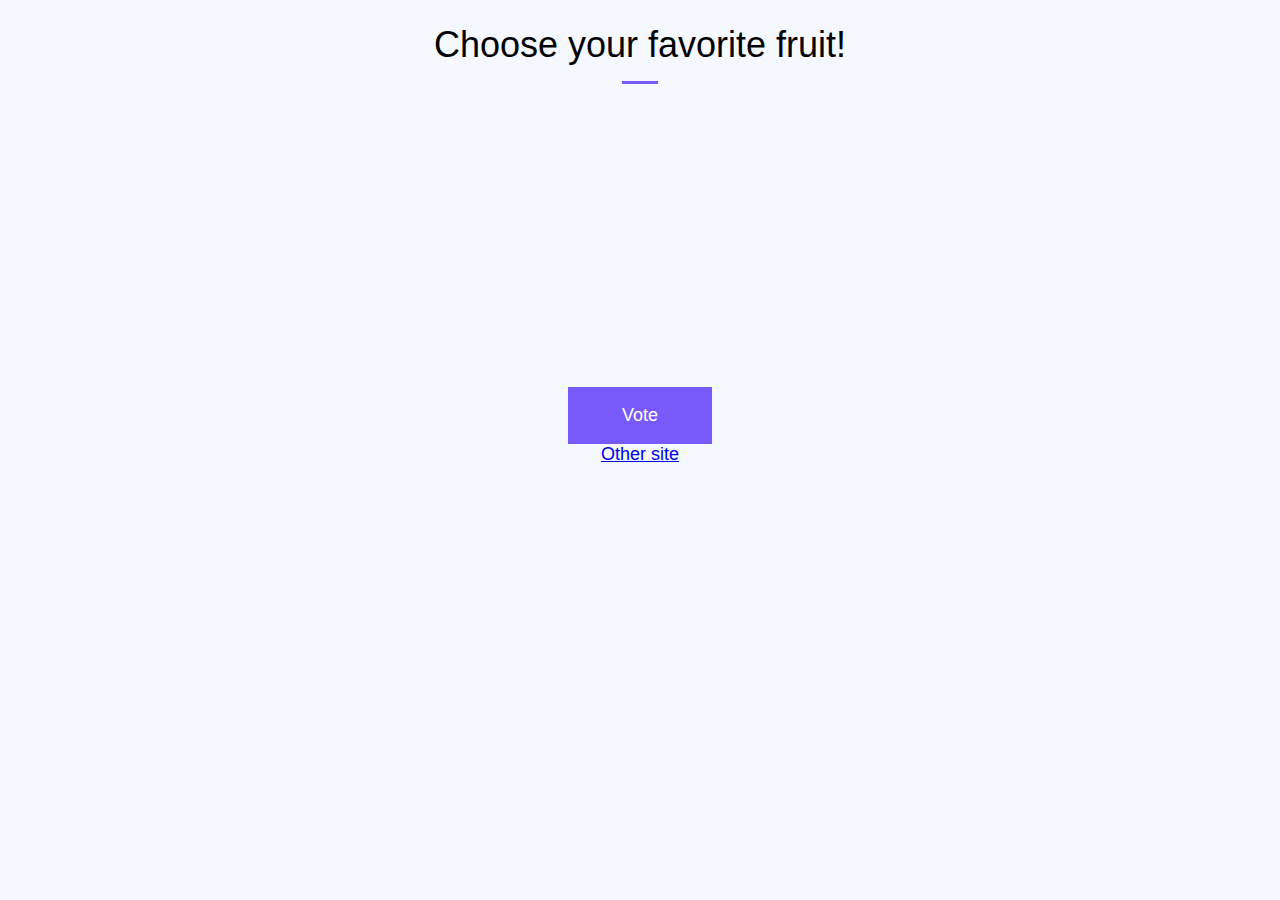
<file: index.html>
<!DOCTYPE html>
<html lang="en">
<head>
  <meta charset="UTF-8">
  <meta name="viewport" content="width=device-width, initial-scale=1">
  <title>Polls</title>
  <link rel="stylesheet" href="/css/normalize.css">
  <link rel="stylesheet" href="/css/styles.css">
</head>
<body>

  <div class="wrapper">
    <header>
      <h1>Choose your favorite fruit!</h1>

    </header>
    <form>
      <div class="form-input">
        <input type="radio" id="option1" name="polls">
        <label for="option1"></label>
        <span>Banana</span>
      </div>

      <div class="form-input">
        <input type="radio" id="option2" name="polls">
        <label for="option2"></label>
        <span>Pineapple</span>
      </div>

      <div class="form-input">
        <input type="radio" id="option3" name="polls">
        <label for="option3"></label>
        <span>Apple</span>
      </div>
      <input type="submit" value="Vote">
    </form>
    <a href="netti.html">Other site</a>
  </div>
</body>
</html>
</file>
<file: css/styles.css>
body {
  background-color: #f5f9ff;
  font-size: 18px;
}


.wrapper {
  overflow: hidden;
  padding: 0 1.5em;
}

header {
  position: relative;
}

@keyframes fadeIn{
  0%{
    opacity: 0;
  }

  100% {
    opacity: 1;
  }
}

@keyframes slideInFromLeft {
  0%{
    transform: translateX(150%);
  }
  100%{
    transform: translateX(0);
  }
}

@keyframes slideInFromBottom {
  0%{
    transform: translateY(150%);
  }
  100%{
    transform: translateX(0);
  }
}

header > h1 {
  animation-name: fadeIn;
  animation-duration: 1s;
  animation-fill-mode: forwards;
  animation-timing-function: ease-in-out;
}

h1 {
  font-weight: lighter;
  padding-bottom: .5em;
  margin-bottom: 1.5em;
}

h1:after {
  content: '';
  position: absolute;
  bottom: 0;
  display: block;
  width: 1em;
  height: 3px;
  background: rgb(120, 90, 250);
}

.form-input  {
  position: relative;
  padding:1em 1.5em 1em 3.5em;
  background: white;
  margin-bottom: 3px;
  box-shadow: 0 0 15px rgba(0, 0, 0, 0.15);
  transform: translateX(150%);
  animation: slideInFromLeft 0.25s forwards;

}

.form-input:nth-child(2) {
  animation-delay: 0.15s;
}

.form-input:nth-child(3) {
  animation-delay: 0.30s;
}

.form-input:last-of-type {
  margin-bottom: 4em;
}

.form-input > label {
  position: absolute;
  top: 0;
  left: 0;
  right: 0;
  bottom: 0;
}

.form-input > label:before {
  content: '';
  display: block;
  position: absolute;
  top: .7em;
  left: 1em;
  width: 1.4em;
  height: 1.4em;
  background: white;
  box-shadow:inset 0 0 0 3px white;
  border: 2px solid #cadfff;
  border-radius: 50%;
  transition: background .2s ease-in-out;
}

.form-input > span {
  //opacity: 0;
  animation: fadeIn 1.5s forwards ease-in-out;

}

.form-input > input[type="radio"] {
  display: none;
}

.form-input > input[type="radio"]:checked + label:before {
  background: rgb(120, 90, 250)
}





form > input[type="submit"] {
  display: block;
  padding: 1em;
  position: fixed;
  width: 100%;
  bottom: 0;
  left: 0;
  border: none;
  background: rgb(120, 90, 250);
  color: white;
  transition: background 0.2s ease-in-out;
  animation: slideInFromBottom 0.3s forwards ease-in-out;
}
form > input[type="submit"]:hover {
  background: rgb(150, 127, 250);
}

form > input[type="submit"]:focus {
  background: rgb(150, 127, 250);
  outline: none;
}

@media screen and (min-width: 48em) {
  body {
    background: #f5f9ff;
  }
  .main-nav{
    display: inline;

  }
  .main-nav li {

    float:left;
  }

  .form-input {
    margin-left: 4em;
    margin-right: 4em;
    position: relative;;
    padding: 1em;
  }

  h1 {
    text-align: center;
  }

  h1:after {
    left: 50%;
    transform: translateX(-50%);
  }

  .wrapper{
    text-align: center;
    max-width: 720px;
    margin: 0 auto;
  }

  form > input[type="submit"] {
    position: relative;
    width: 20%;
    display: inline-block;
  }
}
</file>
